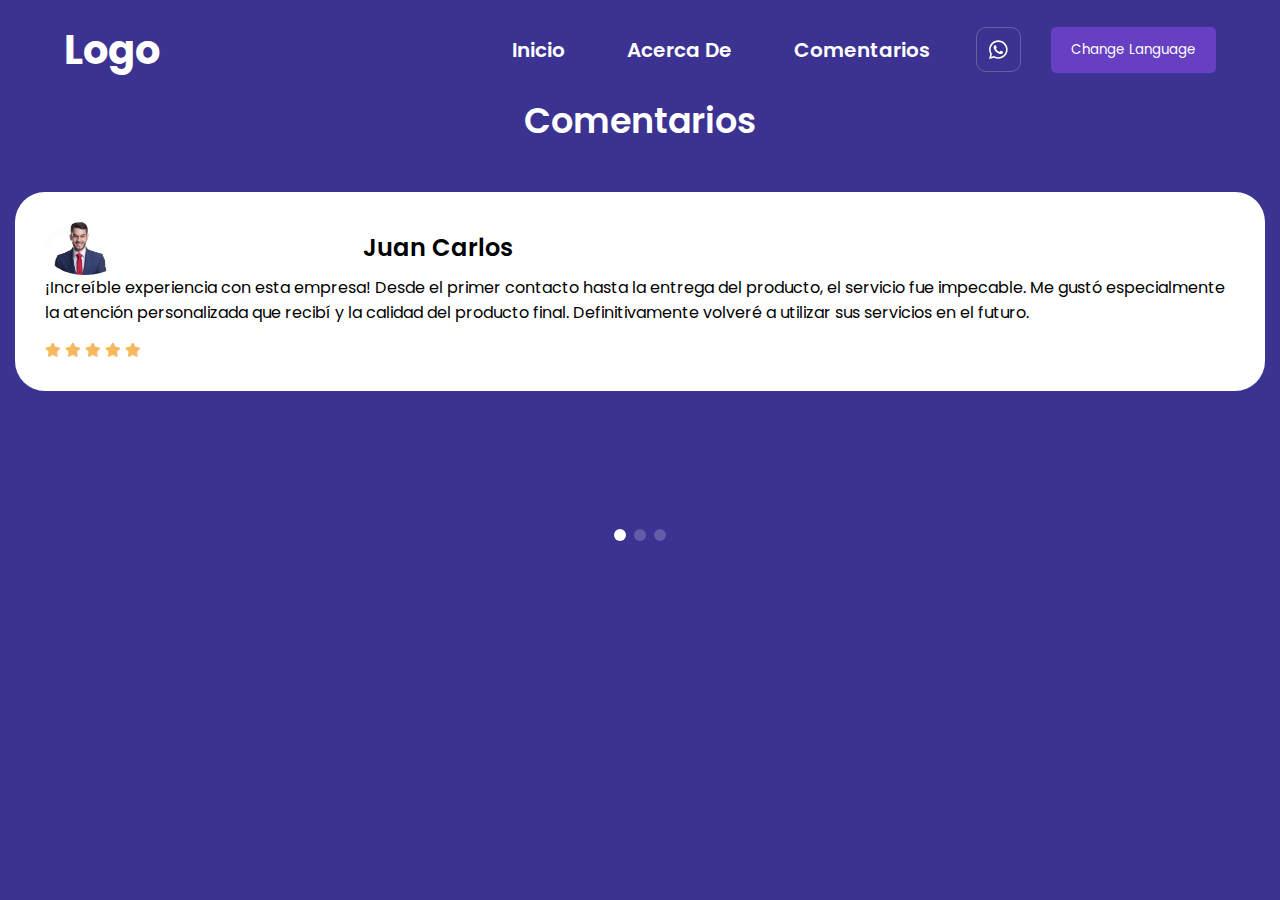
<file: comentarios.html>
<!DOCTYPE html>
<html lang="en">
<head>
    <meta charset="UTF-8">
    <meta name="viewport" content="width=device-width, initial-scale=1.0">
    <title>Comentarios</title>
    <link rel="stylesheet" href="https://cdnjs.cloudflare.com/ajax/libs/font-awesome/6.5.2/css/all.min.css">
    <link rel="stylesheet" href="https://cdn.jsdelivr.net/npm/swiper@11/swiper-bundle.min.css">
    <link rel="stylesheet" href="/css/css.css">
</head>
<body>
    <header>
        <h1>Logo</h1>
        <nav>
          <a href="http://"></a>
            <a href="/index.html">Inicio</a>
            <a href="/about.html">Acerca De</a>
            <a href="/comentarios.html">Comentarios</a>
            <button class="Btn">
              <span class="svgContainer">
                <svg
                  viewBox="0 0 448 512"
                  fill="white"
                  height="1.6em"
                  xmlns="http://www.w3.org/2000/svg"
                >
                  <path
                    d="M380.9 97.1C339 55.1 283.2 32 223.9 32c-122.4 0-222 99.6-222 222 0 39.1 10.2 77.3 29.6 111L0 480l117.7-30.9c32.4 17.7 68.9 27 106.1 27h.1c122.3 0 224.1-99.6 224.1-222 0-59.3-25.2-115-67.1-157zm-157 341.6c-33.2 0-65.7-8.9-94-25.7l-6.7-4-69.8 18.3L72 359.2l-4.4-7c-18.5-29.4-28.2-63.3-28.2-98.2 0-101.7 82.8-184.5 184.6-184.5 49.3 0 95.6 19.2 130.4 54.1 34.8 34.9 56.2 81.2 56.1 130.5 0 101.8-84.9 184.6-186.6 184.6zm101.2-138.2c-5.5-2.8-32.8-16.2-37.9-18-5.1-1.9-8.8-2.8-12.5 2.8-3.7 5.6-14.3 18-17.6 21.8-3.2 3.7-6.5 4.2-12 1.4-32.6-16.3-54-29.1-75.5-66-5.7-9.8 5.7-9.1 16.3-30.3 1.8-3.7 .9-6.9-.5-9.7-1.4-2.8-12.5-30.1-17.1-41.2-4.5-10.8-9.1-9.3-12.5-9.5-3.2-.2-6.9-.2-10.6-.2-3.7 0-9.7 1.4-14.8 6.9-5.1 5.6-19.4 19-19.4 46.3 0 27.3 19.9 53.7 22.6 57.4 2.8 3.7 39.1 59.7 94.8 83.8 35.2 15.2 49 16.5 66.6 13.9 10.7-1.6 32.8-13.4 37.4-26.4 4.6-13 4.6-24.1 3.2-26.4-1.3-2.5-5-3.9-10.5-6.6z"
                  ></path>
                </svg>
              </span>
              <span class="BG"></span>
            </button>
            
            <button id="language-button">Change Language</button>
        </nav>
    </header>
    <section class="Comentarios">
        <div class="container1">
            <div class="section-header">
                <h2 class="title">Comentarios</h2>
            </div>
            <div class="Comentarios-content">
                <div class="swiper Comentarios-slider js-Comentarios-slider">
                    <div class="swiper-wrapper">
                        <div class="swiper-slide Comentarios-item">
                            <div class="info">
                                <img src="/assets/señor.jpg" alt="img">
                                <div class="text-box">
                                    <h3 class="name">Juan Carlos</h3>
                                </div>
                            </div>
                            <p>¡Increíble experiencia con esta empresa! Desde el primer contacto hasta la entrega del producto, el servicio fue impecable. Me gustó especialmente la atención personalizada que recibí y la calidad del producto final. Definitivamente volveré a utilizar sus servicios en el futuro.</p>
                            <div class="rating">
                                <i class="fa fa-star"></i>
                                <i class="fa fa-star"></i>
                                <i class="fa fa-star"></i>
                                <i class="fa fa-star"></i>
                                <i class="fa fa-star"></i>
                            </div>
                        </div>
                        <div class="swiper-slide Comentarios-item">
                            <div class="info">
                                <img src="/assets/señor2.jpg" alt="img">
                                <div class="text-box">
                                    <h3 class="name">María Fernanda</h3>
                                </div>
                            </div>
                            <p>Quedé encantada con el servicio que recibí. La empresa superó mis expectativas en todos los aspectos. Me gustó mucho la rapidez con la que respondieron a mis consultas y la eficiencia en la entrega. ¡Recomendaré esta empresa a todos mis amigos y familiares</p>
                            <div class="rating">
                                <i class="fa fa-star"></i>
                                <i class="fa fa-star"></i>
                                <i class="fa fa-star"></i>
                                <i class="fa fa-star"></i>
                                <i class="fa fa-star"></i>
                            </div>
                        </div>
                        <div class="swiper-slide Comentarios-item">
                            <div class="info">
                                <img src="/assets/señora.jpg" alt="img">
                                <div class="text-box">
                                    <h3 class="name">Luis Alberto</h3>
                                </div>
                            </div>
                            <p>Tuve la oportunidad de trabajar con esta empresa en un proyecto reciente y debo decir que quedé muy impresionado. Desde el principio, demostraron un alto nivel de profesionalismo y compromiso con la calidad. Me gustó especialmente su enfoque en encontrar soluciones creativas a nuestros desafíos. Sin duda, volveré a trabajar con ellos en el futuro.</p>
                            <div class="rating">
                                <i class="fa fa-star"></i>
                                <i class="fa fa-star"></i>
                                <i class="fa fa-star"></i>
                                <i class="fa fa-star"></i>
                                <i class="fa fa-star"></i>
                            </div>
                        </div>
                    </div>
                    <div class="swiper-pagination js-Comentarios-pagination"></div>
                </div>
            </div>
        </div>
    </section>
    <script src="https://cdn.jsdelivr.net/npm/swiper@11/swiper-bundle.min.js"></script>
    <script>
        const swiper = new Swiper('.js-Comentarios-slider', {
            grabCursor: true, 
            spaceBetween: 30,
            pagination: {
                el: '.js-Comentarios-pagination',
                clickable: true
            },
            breakpoints: {
                767: {
                    slidesPerView: 1
                }
            } 
        });
    </script>
    
</body>
</html>
</file>
<file: css/css.css>
@import url('https://fonts.googleapis.com/css2?family=Poppins:wght@400;600;700&display=swap');

* {
    margin: 0;
    padding: 0;
    box-sizing: border-box;
    font-family: 'Poppins', sans-serif;
}

header {
    display: flex;
    justify-content: space-between;
    align-items: center;
    height: 100px;
    padding: 0 5%;
    position: absolute;
    width: 100%;
    z-index: 100;
}
header h1 {
    font-size: 40px;
    color: white;
}
header nav {
    display: flex;
    gap: 30px;
}
header nav a {
    text-decoration: none;
    font-size: 20px;
    font-weight: 600;
    padding: 8px 16px;
    border-radius: 99px;
    transition: 0.3s;
    color: white;
}
header nav a.active {
    background: #5247B9;
}
header nav a:hover {
    background: #5247B9;
}
header nav:hover > a:not(:hover) {
    background: none;
}

.home {
    display: flex;
    height: 100dvh;
    background: linear-gradient(to top, #D2E2FB 30%, #86A8DB);
    position: relative;
    overflow: hidden;
}

.home img {
    position: absolute;
    bottom: 0;
    width: 100%;
    pointer-events: none;
}

.home .title {
    position: absolute;
    top: 50%;
    left: 50%;
    transform: translate(-50%, -50%);
    color: white;
    font-size: 80px;
    text-shadow: 0px 0px 4px rgba(0, 0, 0, 0.25);
}

.about {
    padding: 50px;
    background: #3B3291;
    color: white;
    position: relative;
    z-index: 100;
}
.about h1 {
    font-size: 40px;
}   

/* Add media queries here */
@media (max-width: 768px) {
    header {
        flex-direction: column;
        height: auto;
        padding: 20px 0;
    }
    header h1 {
        margin-bottom: 20px;
    }
    header nav {
        flex-direction: column;
        gap: 10px;
    }
    header nav a {
        font-size: 18px;
    }
   .home.title {
        font-size: 60px;
    }
}

#language-button {
    padding: 10px 20px;
    background-color: #663fc2;
    color: white;
    border: none;
    border-radius: 5px;
    cursor: pointer;
}
.about2 {
    padding: 50px;
    background: #3B3291;
    color: white;
    position: relative;
    z-index: 100;
}

.about3 {
    padding: 50px;
    background: #3B3291;
    color: white;
    position: relative;
    z-index: 100;
}

.Btn {
    width: 45px;
    height: 45px;
    display: flex;
    align-items: center;
    justify-content: center;
    border: none;
    background-color: transparent;
    position: relative;
    /* overflow: hidden; */
    border-radius: 7px;
    cursor: pointer;
    transition: all 0.3s;
  }
  
  .svgContainer {
    width: 100%;
    height: 100%;
    display: flex;
    align-items: center;
    justify-content: center;
    background-color: transparent;
    backdrop-filter: blur(0px);
    letter-spacing: 0.8px;
    border-radius: 10px;
    transition: all 0.3s;
    border: 1px solid rgba(156, 156, 156, 0.466);
  }
  
  .BG {
    position: absolute;
    content: "";
    width: 100%;
    height: 100%;
    background: #3B3291;    
    z-index: -1;
    border-radius: 10px;
    pointer-events: none;
    transition: all 0.3s;
  }
  
  .Btn:hover .BG {
    transform: rotate(35deg);
    transform-origin: bottom;
  }
  
  .Btn:hover .svgContainer {
    background-color: rgba(41, 43, 161, 0.589);
    backdrop-filter: blur(4px);
  }
  

  /* redes */
  .redes {
    width: 80px;
    height: auto;
    display: flex;
    flex-direction: column;
  }
  
  .redes a {
    display: flex;
    justify-content: center;
    align-items: center;
    width: 100%;
    height: 40px;
    transition: all 0.3s ease-in-out;
  }
  
  .redes a svg {
    width: 30px;
    fill: #ffffff;
  }
  
  .redes .discord {
    background-color: rgb(0, 60, 255);
  }
  
  .redes .github {
    background-color: rgb(24, 22, 22);
  }
  
  .redes .twitter {
    background-color: #33BBFF;
  }
  
  .redes .instagram {
    background: linear-gradient(45deg, #833AB4, #FD1D1D, #F56040);
  }
  
  .redes a:hover {
    width: 90px;
  }


  .card-container {
    display: flex;
    flex-wrap: wrap;
  }
  
  .image-container {
    display: flex;
    flex-direction: column;
    align-items: center;
    margin-right: 10px; /* Add some margin between the cards */
    background-color: #f2f2f2; /* Add a background color to the card */
    padding: 10px; /* Add some padding to the card */
    border-radius: 5px; /* Add a border radius to the card */
  }
  
  .image-container.i {
    margin-right: 0; /* Remove the margin between the images */
  }

  *{
    margin: 0;
    padding: 0;
    box-sizing: border-box;
}

body{
    background: #3B3291;
    color: rgb(0, 0, 0);
    font-size: 16px;
}

.container1{
    margin: auto;
    padding: 0 15px;
}
/*section-header*/
.section-header{
 text-align: center;
 margin-bottom: 50px;
}

.section-header .title{
 font-size: 35px;
 font-weight: 600;
 text-transform: capitalize;
 color: hsl(0, 0%, 100%);
 line-height: 1.2;
}

/*Comentarios*/
.Comentarios{
 padding: 100px 0;
}

.Comentarios-item{
    background-color: white;
    padding: 30px;
    border-radius: 30px;
}
.Comentarios-item .info{
 display: flex;
 align-items: center;
}

.Comentarios-item img{
    max-width: 80px;
    border-radius: 50%;
    margin-right: 20%;
    vertical-align: middle;
}

.Comentarios-item .name{
    font-size: 24px;
    text-transform: capitalize;
    font-weight: 600;
    color: hsl(0, 0%, 0%);   
    line-height: 1.2;
}

.Comentarios-item .job{
    text-transform: capitalize;
    color: hsl(0, 0%, 40%); 
}

.Comentarios-item .p{
    margin-top: 20px;
    color: hsl(0, 0%, 40%); 
}

.Comentarios-item .rating{
    margin-top: 15px;
    font-size: 14px;
    color: hsl(36, 88%, 66%);
}

.Comentarios .swiper-pagination{
    position: relative;
    margin-top: 40px;
    bottom: auto;
}

.Comentarios .swiper-pagination-bullet{
 height: 12px;
 width: 12px;
 background-color: hsl(0, 0%, 100%);
}
</file>
